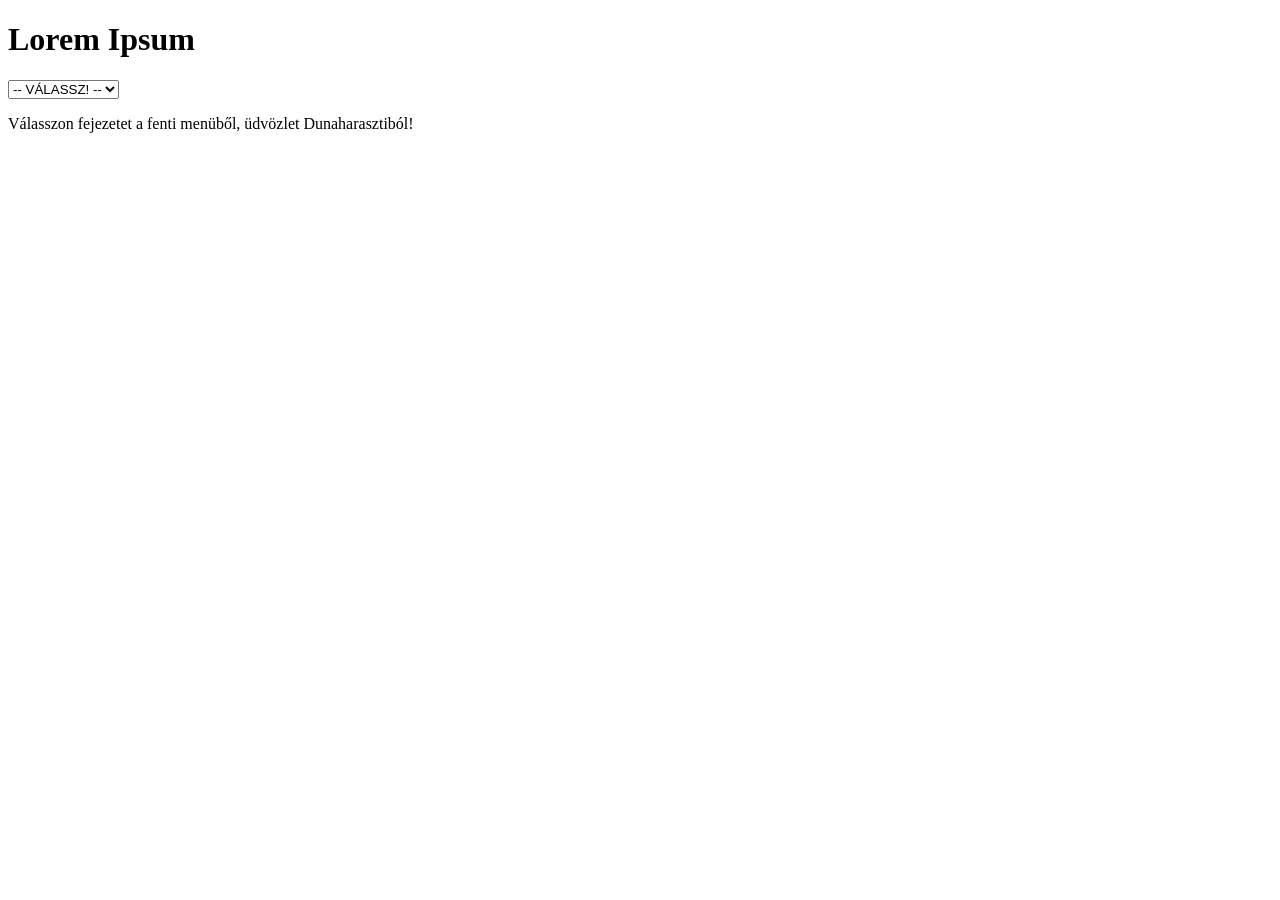
<file: index.html>
<!DOCTYPE html>
<html lang="hu">
<head>
    <meta charset="UTF-8">
    <meta name="viewport" content="width=device-width, initial-scale=1.0">
    <script src="frontend.js" defer></script>
    <script src="function.js" defer></script>
    <title>Document</title>
</head>
<body>
    
</body>
</html>
</file>
